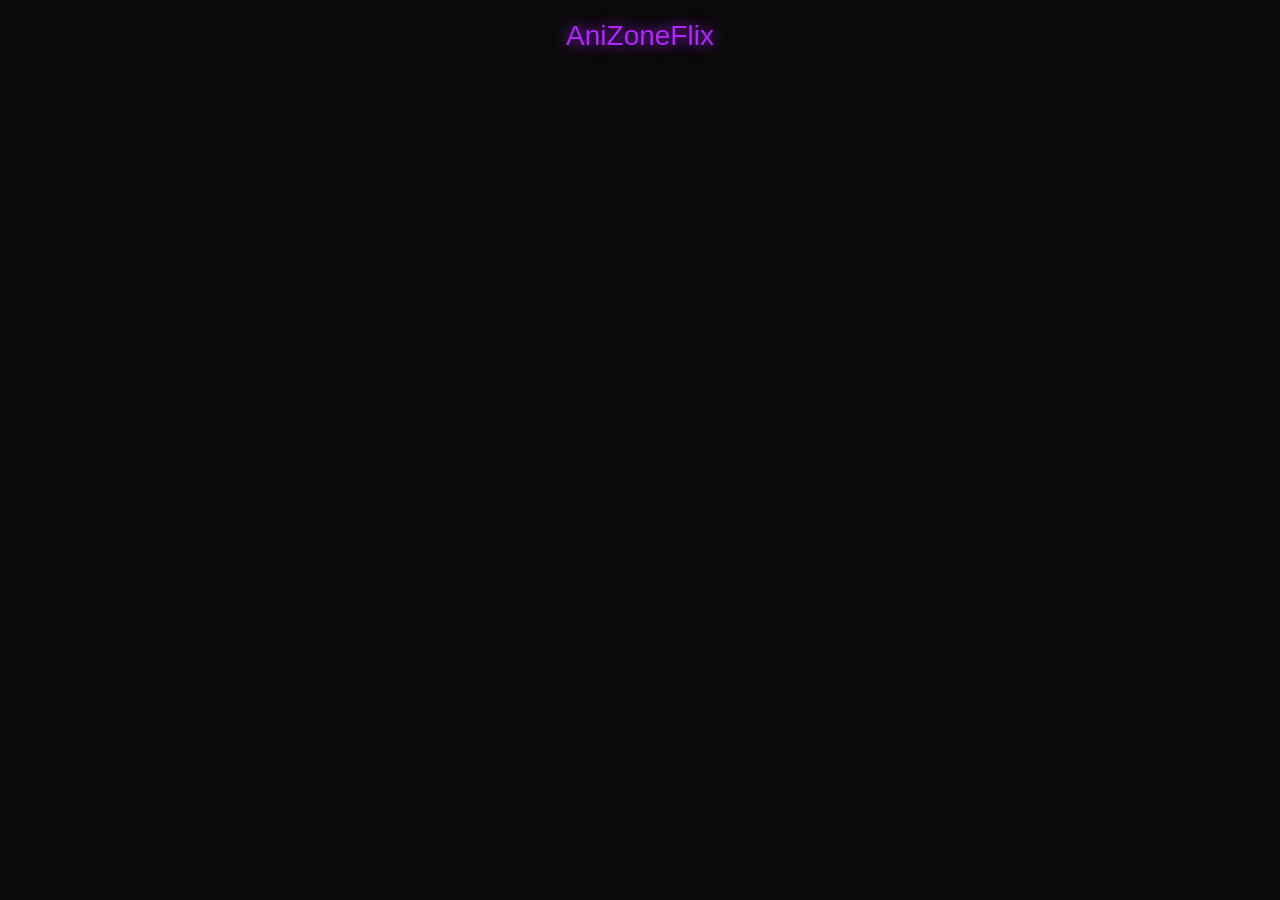
<file: index.html>
<!DOCTYPE html>
<html>
<head>
  <title>AniZoneFlix</title>
  <link rel="stylesheet" href="style.css">
</head>
<body>

<header>AniZoneFlix</header>

<div class="container" id="animeContainer"></div>

<script src="script.js"></script>
</body>
</html>
</file>
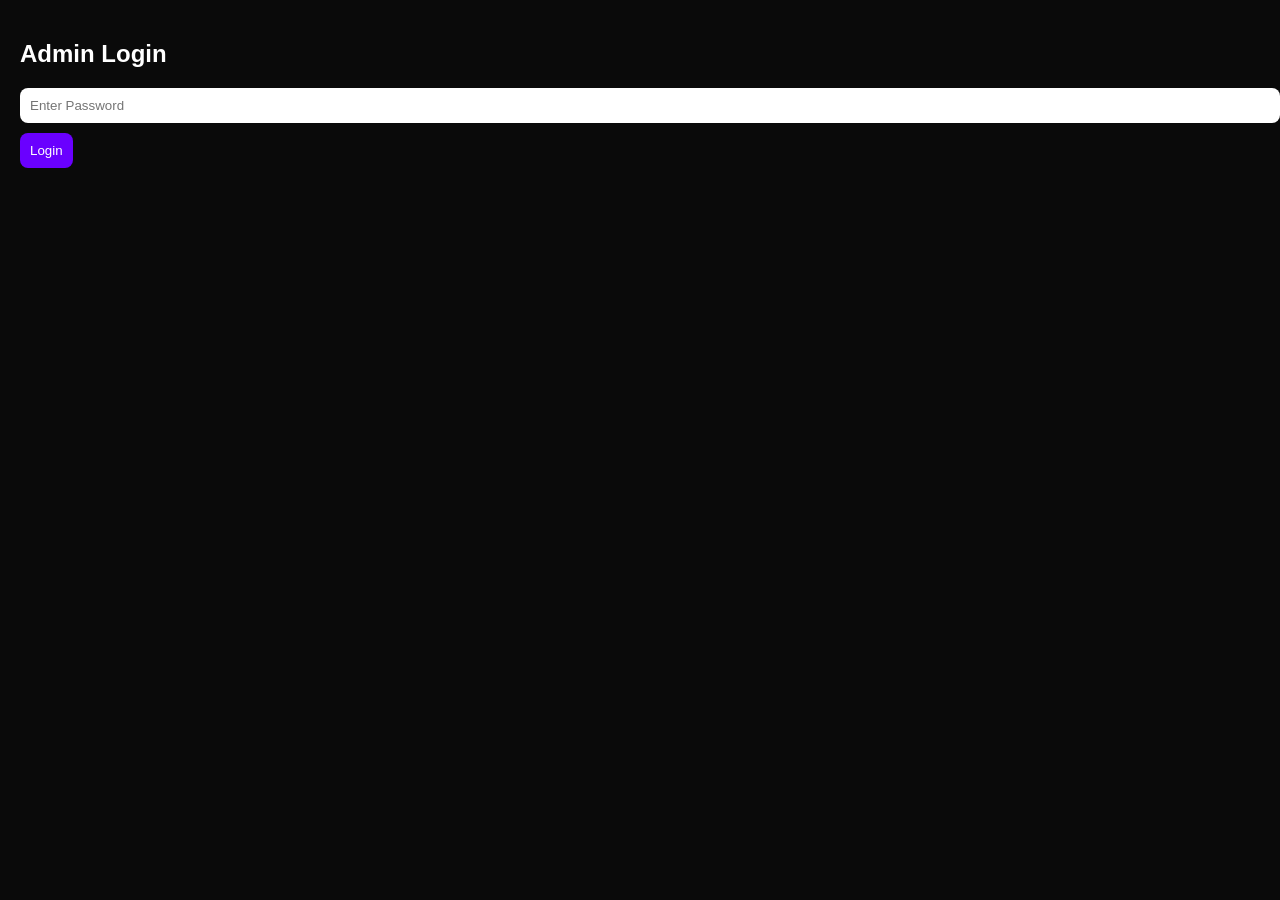
<file: admin.html>
<!DOCTYPE html>
<html>
<head>
  <title>AniZoneFlix Admin</title>
  <link rel="stylesheet" href="style.css">
</head>
<body>

<div id="loginBox" class="container">
  <h2>Admin Login</h2>
  <input type="password" id="adminPass" placeholder="Enter Password">
  <button onclick="checkPassword()">Login</button>
</div>

<div id="adminPanel" style="display:none;">
  <header>Admin Panel</header>

  <div class="container">
    <input id="anime" placeholder="Anime Name">
    <input id="episode" placeholder="Episode Number">
    <input id="link480" placeholder="480p Link">
    <input id="link720" placeholder="720p Link">
    <input id="link1080" placeholder="1080p Link">
    <button onclick="addEpisode()">Add Episode</button>
  </div>
</div>

<script src="script.js"></script>
</body>
</html>
</file>
<file: style.css>
body{
  margin:0;
  font-family:Arial, sans-serif;
  background:#0a0a0a;
  color:white;
}

header{
  text-align:center;
  padding:20px;
  font-size:28px;
  color:#b026ff;
  text-shadow:0 0 15px #b026ff;
}

.container{
  padding:20px;
}

input{
  display:block;
  width:100%;
  margin:10px 0;
  padding:10px;
  border-radius:8px;
  border:none;
}

button{
  background:#6a00ff;
  color:white;
  padding:10px;
  border:none;
  border-radius:8px;
  cursor:pointer;
}

.anime-card{
  background:#111;
  padding:15px;
  border-radius:10px;
  margin-bottom:20px;
  box-shadow:0 0 15px #6a00ff55;
}

.anime-card a{
  color:#b026ff;
  text-decoration:none;
  margin-right:10px;
}
</file>
